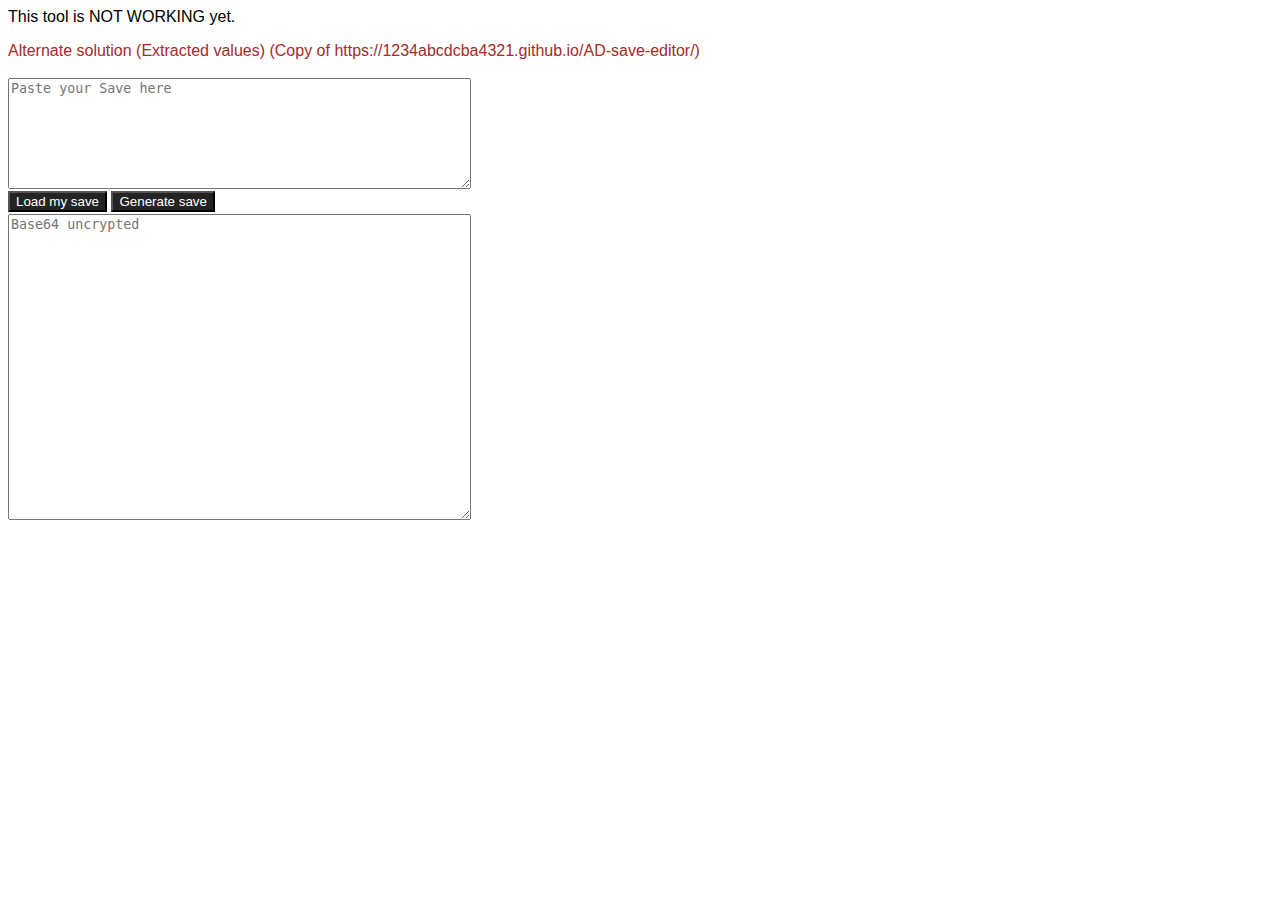
<file: alternate2.html>
<html>
    <head>
        <link rel="stylesheet" href="style.css">
        <script src="https://ajax.googleapis.com/ajax/libs/jquery/3.4.1/jquery.min.js"></script>
        <script>
            // Constantes
            const varNames =  ["money","totalmoney","infinityPower"]
            
            function loader(){
                // La variable locale ADeditor correspond au texte brut de la save
                localStorage.setItem("ADeditor",document.getElementById("save").value)
                file = JSON.parse(atob(document.getElementById("save").value)) // file = conversion from b64 to JSON
                var pretty = JSON.stringify(file, undefined, 2) // Format for indentation
                document.getElementById("textDecode").value = pretty // Paste new format into textarea
                // CONTINUE HERE
                var listKeys = Headers(file,'#tableKeys');
                window.alert(listKeys)
                //for (let i=0;i<varNames.length;i++) document.getElementById("b"+i).value = file[varNames[i]];
                //window.alert("file[varNames[i]]");
            } 
            function saver(){
                document.getElementById("save").value = btoa(document.getElementById("textDecode").value)
            }
            // Function headers
            function Headers(list, selector) {
                var columns = [];
                var header = $('<tr/>');
             
                for (var i = 0; i < list.length; i++) {
                    var row = list[i];
                    
                    for (var k in row) {
                        if ($.inArray(k, columns) == -1) {
                            columns.push(k);
                            
                            // Creating the header
                            header.append($('<th/>').html(k));
                        }
                    }
                }
                // Appending the header to the table
                $(selector).append(header);
                    return columns;
            }      
        </script>
        <title>AD Save Editor</title>
    </head>
    <body>
        <p>This tool is NOT WORKING yet.</p>
        <a href="index.html">Alternate solution (Extracted values)</a><a href="https://1234abcdcba4321.github.io/AD-save-editor/" style="color: brown;"> (Copy of https://1234abcdcba4321.github.io/AD-save-editor/)</a><br><br>
        <textarea class="betterarea" placeholder="Paste your Save here" id="save" rows="7" cols="55"></textarea><br>
        <button onclick="loader()">Load my save</button>
        <button onclick="saver()">Generate save</button><br>
        <textarea class="betterarea" placeholder="Base64 uncrypted" id="textDecode" rows="20" cols="55"></textarea><br>
        <table id="tableKeys">

        </table>
    </body>
</html>
</file>
<file: style.css>
body{
    font-family: 'Gill Sans', 'Gill Sans MT', Calibri, 'Trebuchet MS', sans-serif;
}

a:visited,a:link {
    text-decoration: none;
    color: brown;
    font-family: 'Gill Sans', 'Gill Sans MT', Calibri, 'Trebuchet MS', sans-serif;
}

button {
    background-color: rgb(36, 36, 36);
    color: white;
    margin-top: 2px;
    margin-bottom: 2px;
}

div + input{
    margin-left: 4px;
    margin-bottom: 4px;
}

h1{
    margin-top: 0px;
    margin-bottom: 0px;
}

#sectionMenu{
    display: inline-block;
    margin-top: 2px;
    margin-bottom: 2px;
}
</file>
